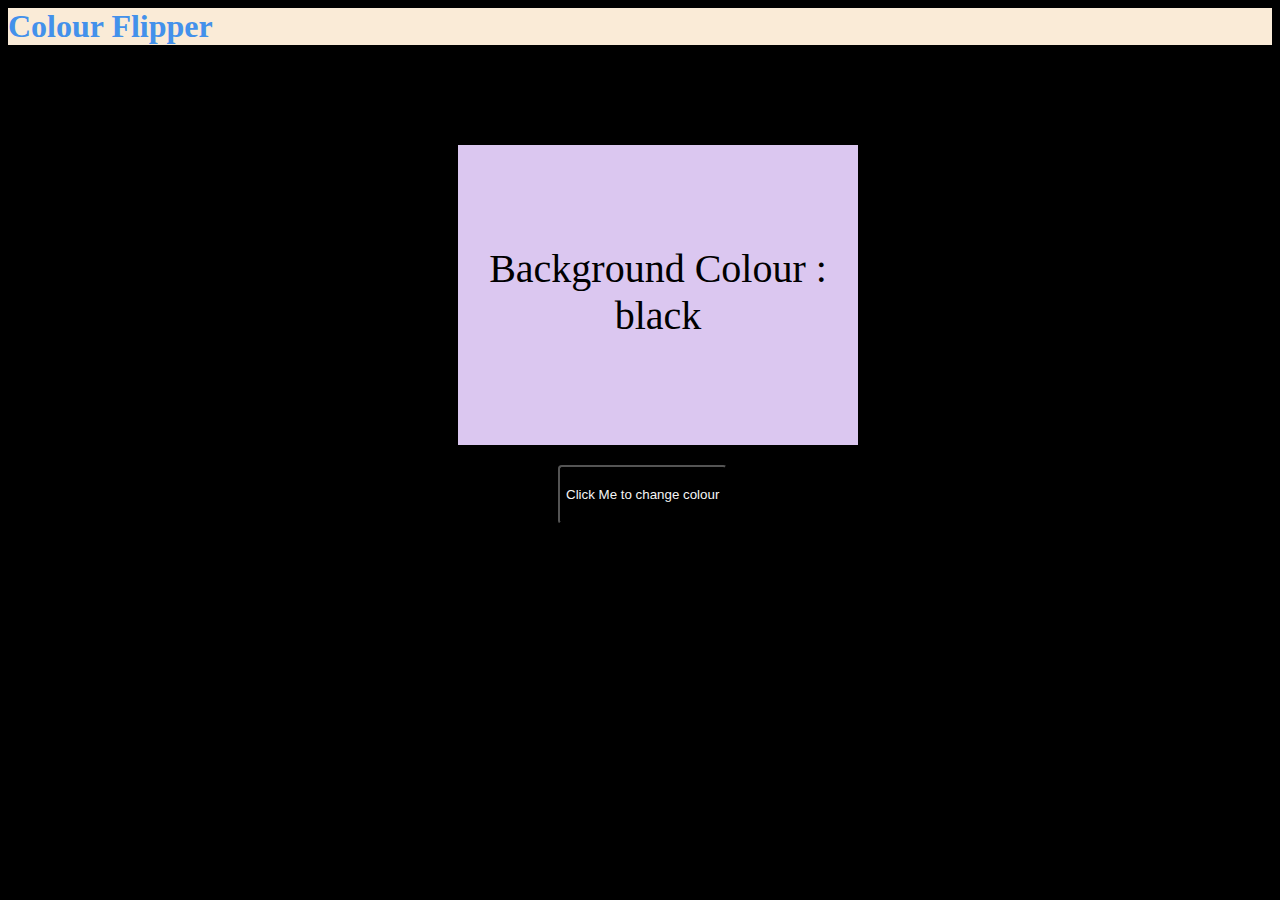
<file: Colour Flipper/index.html>
<!DOCTYPE html>
<html lang="en">
<head>
    <meta charset="UTF-8">
    <meta http-equiv="X-UA-Compatible" content="IE=edge">
    <meta name="viewport" content="width=device-width, initial-scale=1.0">
    <link rel="stylesheet" href="index.css">
    <title>Document</title>
</head>
<body>
    <h1>Colour Flipper</h1>
    <div class="container">
        <span>Background Colour :</span><br>
        <span class="colors">black</span>
    </div>
    <button class="btn">Click Me to change colour</button>
    <script src="index.js"></script>
</body>
</html>
</file>
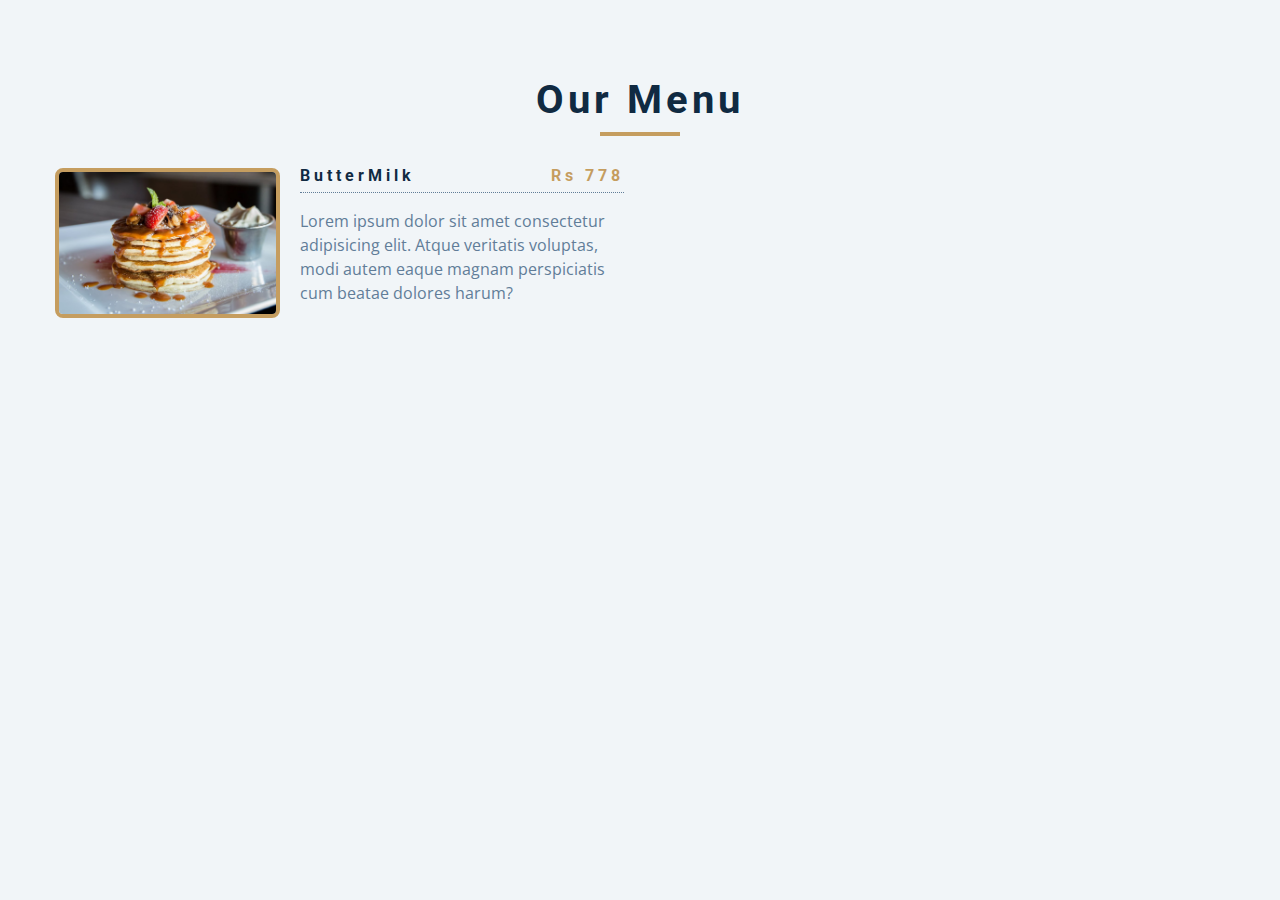
<file: Menu/index.html>
<!DOCTYPE html>
<html lang="en">

<head>
  <meta charset="UTF-8" />
  <meta name="viewport" content="width=device-width, initial-scale=1.0" />
  <title>Starter</title>
  <!-- font-awesome -->
  <link rel="stylesheet" href="https://cdnjs.cloudflare.com/ajax/libs/font-awesome/5.14.0/css/all.min.css" />
  <!-- styles -->
  <link rel="stylesheet" href="styles.css" />
</head>

<body>
  <section class="menu">
    <div class="title">
      <h2>Our Menu</h2>
      <div class="underline"></div>
    </div>
    <!-- Filter button -->
    <div class="section-center">
      <article class="menu-item">
        <img src="menu-item.jpeg" alt="menu-item" class="photo">
        <div class="item-info">
          <header>
            <h4>ButterMilk</h4>
            <h4 class="price">Rs 778</h4>
          </header>
          <p class="item-text">Lorem ipsum dolor sit amet consectetur adipisicing elit. Atque veritatis voluptas, modi autem eaque magnam perspiciatis cum beatae dolores harum?
          </p>
        </div>
      </article>
    </div>
  </section>
  <!-- javascript -->
  <script src="app.js"></script>
</body>

</html>
</file>
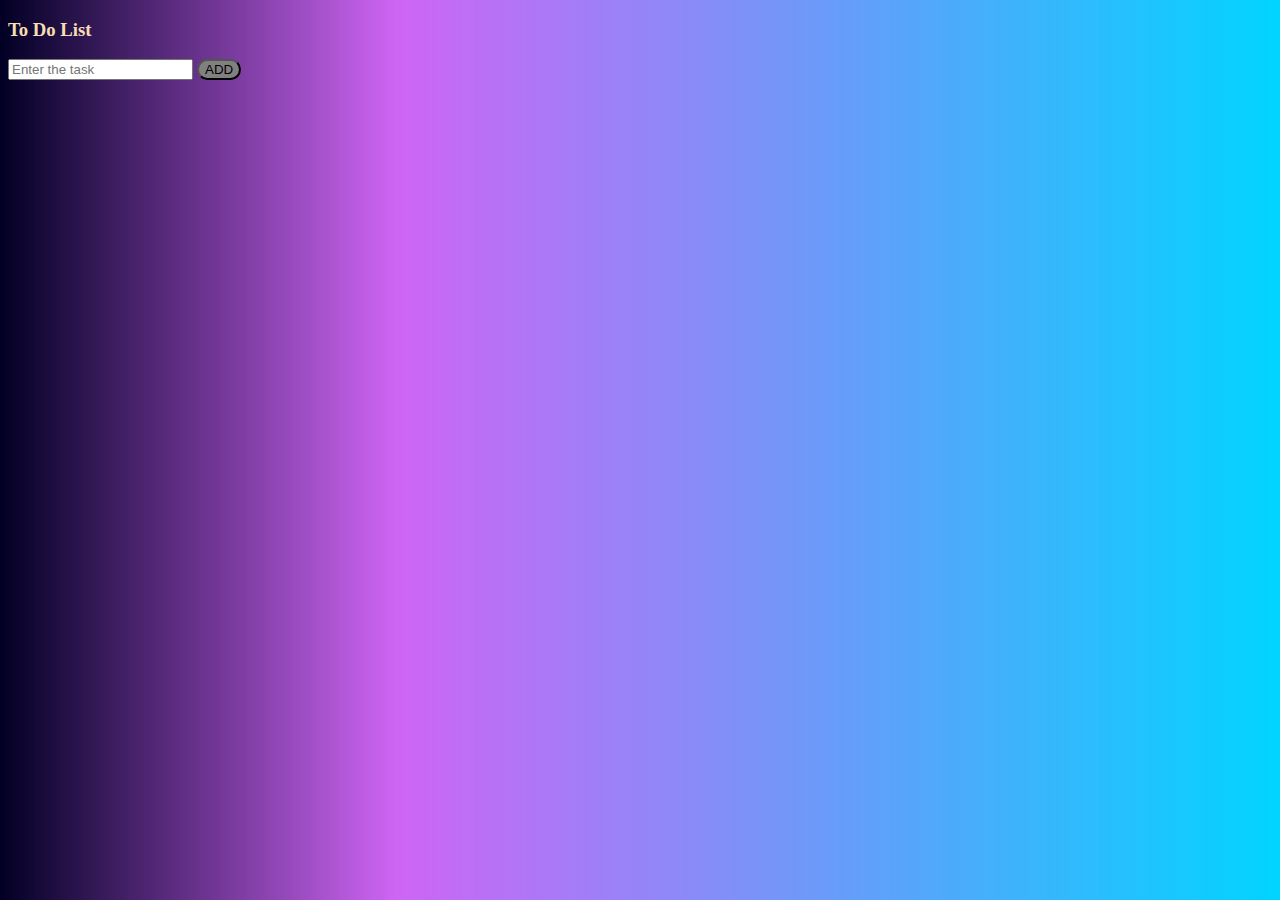
<file: To_Do_Litst/index.html>
<!DOCTYPE html>
<html lang="en">
<head>
    <meta charset="UTF-8">
    <meta http-equiv="X-UA-Compatible" content="IE=edge">
    <meta name="viewport" content="width=device-width, initial-scale=1.0">
    <title>To Do List</title>
    <link href="index.css" rel="stylesheet">
</head>
<body>
    <div class="upper-heading">
        <h3>To Do List</h3>
        <section class="section">
           <input type="text" id="input-value" placeholder="Enter the task">
           <button class="submit-btn">ADD</button>
        </section>
    </div>
    <div class="list-container">
        <ul>
            <!-- <li></li> -->
        </ul>
    </div>
    <div class="clear-section">
        <button class="clear-btn">Clear ALL</button>
    </div>
    <script src="index.js"></script>
</body>
</html>
</file>
<file: Colour Flipper/index.css>
body{
    background-color: black;
}
h1{
    color: rgb(67, 145, 235);
    background-color: antiquewhite;
   
    margin-top: 0px;
    
}
.container{
    margin-left: 450px;
    margin-top: 100px;
    height: 200px;
    width: 400px;
    padding-top: 100px;
    background-color: rgb(219, 199, 240);
    text-align:center;
    font-size: 40px;
}
.btn{
    margin-top: 20px;
    margin-left:550px;
    /* background-color: rgb(0, 110, 255); */
    padding-top: 20px;
    padding-bottom: 20px;
    background: transparent;
    color: whitesmoke;
    border: 1mm dark wheat;
    border-radius: 1mm;
}
</file>
<file: Menu/styles.css>
/*
=============== 
Fonts
===============
*/
@import url("https://fonts.googleapis.com/css?family=Open+Sans|Roboto:400,700&display=swap");

/*
=============== 
Variables
===============
*/

:root {
  /* dark shades of primary color*/
  --clr-primary-1: hsl(205, 86%, 17%);
  --clr-primary-2: hsl(205, 77%, 27%);
  --clr-primary-3: hsl(205, 72%, 37%);
  --clr-primary-4: hsl(205, 63%, 48%);
  /* primary/main color */
  --clr-primary-5: #49a6e9;
  /* lighter shades of primary color */
  --clr-primary-6: hsl(205, 89%, 70%);
  --clr-primary-7: hsl(205, 90%, 76%);
  --clr-primary-8: hsl(205, 86%, 81%);
  --clr-primary-9: hsl(205, 90%, 88%);
  --clr-primary-10: hsl(205, 100%, 96%);
  /* darkest grey - used for headings */
  --clr-grey-1: hsl(209, 61%, 16%);
  --clr-grey-2: hsl(211, 39%, 23%);
  --clr-grey-3: hsl(209, 34%, 30%);
  --clr-grey-4: hsl(209, 28%, 39%);
  /* grey used for paragraphs */
  --clr-grey-5: hsl(210, 22%, 49%);
  --clr-grey-6: hsl(209, 23%, 60%);
  --clr-grey-7: hsl(211, 27%, 70%);
  --clr-grey-8: hsl(210, 31%, 80%);
  --clr-grey-9: hsl(212, 33%, 89%);
  --clr-grey-10: hsl(210, 36%, 96%);
  --clr-white: #fff;
  --clr-red-dark: hsl(360, 67%, 44%);
  --clr-red-light: hsl(360, 71%, 66%);
  --clr-green-dark: hsl(125, 67%, 44%);
  --clr-green-light: hsl(125, 71%, 66%);
  --clr-gold: #c59d5f;
  --clr-black: #222;
  --ff-primary: "Roboto", sans-serif;
  --ff-secondary: "Open Sans", sans-serif;
  --transition: all 0.3s linear;
  --spacing: 0.25rem;
  --radius: 0.5rem;
  --light-shadow: 0 5px 15px rgba(0, 0, 0, 0.1);
  --dark-shadow: 0 5px 15px rgba(0, 0, 0, 0.2);
  --max-width: 1170px;
  --fixed-width: 620px;
}
/*
=============== 
Global Styles
===============
*/

*,
::after,
::before {
  margin: 0;
  padding: 0;
  box-sizing: border-box;
}
body {
  font-family: var(--ff-secondary);
  background: var(--clr-grey-10);
  color: var(--clr-grey-1);
  line-height: 1.5;
  font-size: 0.875rem;
}
ul {
  list-style-type: none;
}
a {
  text-decoration: none;
}
img:not(.logo) {
  width: 100%;
}
img {
  display: block;
}

h1,
h2,
h3,
h4 {
  letter-spacing: var(--spacing);
  text-transform: capitalize;
  line-height: 1.25;
  margin-bottom: 0.75rem;
  font-family: var(--ff-primary);
}
h1 {
  font-size: 3rem;
}
h2 {
  font-size: 2rem;
}
h3 {
  font-size: 1.25rem;
}
h4 {
  font-size: 0.875rem;
}
p {
  margin-bottom: 1.25rem;
  color: var(--clr-grey-5);
}
@media screen and (min-width: 800px) {
  h1 {
    font-size: 4rem;
  }
  h2 {
    font-size: 2.5rem;
  }
  h3 {
    font-size: 1.75rem;
  }
  h4 {
    font-size: 1rem;
  }
  body {
    font-size: 1rem;
  }
  h1,
  h2,
  h3,
  h4 {
    line-height: 1;
  }
}
/*  global classes */

.btn {
  text-transform: uppercase;
  background: transparent;
  color: var(--clr-black);
  padding: 0.375rem 0.75rem;
  letter-spacing: var(--spacing);
  display: inline-block;
  transition: var(--transition);
  font-size: 0.875rem;
  border: 2px solid var(--clr-black);
  cursor: pointer;
  box-shadow: 0 1px 3px rgba(0, 0, 0, 0.2);
  border-radius: var(--radius);
}
.btn:hover {
  color: var(--clr-white);
  background: var(--clr-black);
}
/* section */
.section {
  padding: 5rem 0;
}

main {
  min-height: 100vh;
  display: grid;
  place-items: center;
}
/*
=============== 
Menu
===============
*/

.menu {
  padding: 5rem 0;
}
.title {
  text-align: center;
  margin-bottom: 2rem;
}
.underline {
  width: 5rem;
  height: 0.25rem;
  background: var(--clr-gold);
  margin-left: auto;
  margin-right: auto;
}
.btn-container {
  margin-bottom: 4rem;
  display: flex;
  justify-content: center;
}
.filter-btn {
  background: transparent;
  border-color: var(--clr-gold);
  font-size: 1rem;
  text-transform: capitalize;
  margin: 0 0.5rem;
  letter-spacing: 1px;
  border-radius: var(--radius);
  padding: 0.375rem 0.75rem;
  color: var(--clr-gold);
  cursor: pointer;
  transition: var(--transition);
}
.filter-btn:hover {
  background: var(--clr-gold);
  color: var(--clr-white);
}
.section-center {
  width: 90vw;
  margin: 0 auto;
  max-width: 1170px;
  display: grid;
  gap: 3rem 2rem;
  justify-items: center;
}
.menu-item {
  display: grid;
  gap: 1rem 2rem;
  max-width: 25rem;
}
.photo {
  object-fit: cover;
  height: 200px;
  border: 0.25rem solid var(--clr-gold);
  border-radius: var(--radius);
}
.item-info header {
  display: flex;
  justify-content: space-between;
  border-bottom: 0.5px dotted var(--clr-grey-5);
}
.item-info h4 {
  margin-bottom: 0.5rem;
}
.price {
  color: var(--clr-gold);
}
.item-text {
  margin-bottom: 0;
  padding-top: 1rem;
}

@media screen and (min-width: 768px) {
  .menu-item {
    grid-template-columns: 225px 1fr;
    gap: 0 1.25rem;
    max-width: 40rem;
  }
  .photo {
    height: 175px;
  }
}
@media screen and (min-width: 1200px) {
  .section-center {
    width: 95vw;
    grid-template-columns: 1fr 1fr;
  }
  .photo {
    height: 150px;
  }
}
</file>
<file: To_Do_Litst/index.css>
body{
    background: rgb(2,0,36);
background: linear-gradient(90deg, rgba(2,0,36,1) 0%, rgba(203,90,244,0.9332107843137255) 31%, rgba(0,212,255,1) 100%);
}

.submit-btn{
    background-color: gray;
    font-weight: 500;
    border-radius: 50px;
}
.submit-btn:hover{
    transform: scale(1.2);
}
li{
    list-style: none;
}
.clear-btn{
    display: none;
}
.show{
    display: block;
}
.list-container {
    list-style: none;
    display: flex;
    

}
.list-container li{
    margin: 10px 10px;
}
.list-container button{
    margin-left: 20px;
    border-radius: 20px;

}
.list-container button:hover{
    transform: scale(1.1);
    background-color: aquamarine;
}
h3{
    color: wheat;
}
.list-container {
    color: aliceblue;
}
</file>
